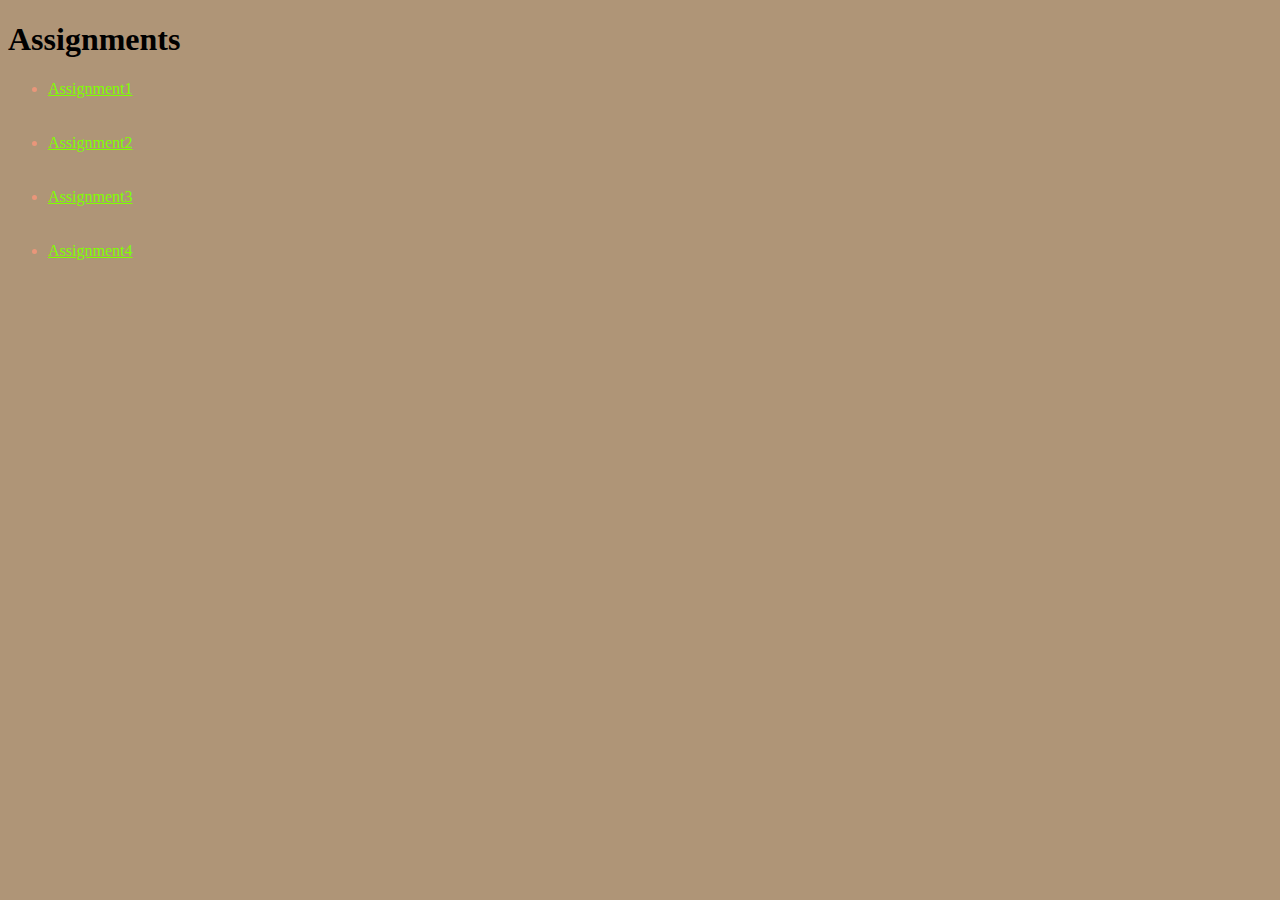
<file: index.html>
<!DOCTYPE html>
<html lang="en">
<head>
    <meta charset="UTF-8">
    <meta name="viewport" content="width=device-width, initial-scale=1.0">
    <title>Assignment Page</title>
    <link rel="stylesheet" href="mainindexstyle.css">
   
    
</head>
<body>
    <h1>Assignments</h1>
    <ul>
        
        <li><a href="Assignment1.html" target="_blank">Assignment1</a></li><br><br>
        <li><a href="Assignment2.html" target="_blank">Assignment2</a></li><br><br>
        <li><a href="Assignment3.html" target="_blank">Assignment3</a></li><br><br>
        <li><a href="Assignment4.html" target="_blank">Assignment4</a></li><br><br>

    </ul>
</body>
</html>
</file>
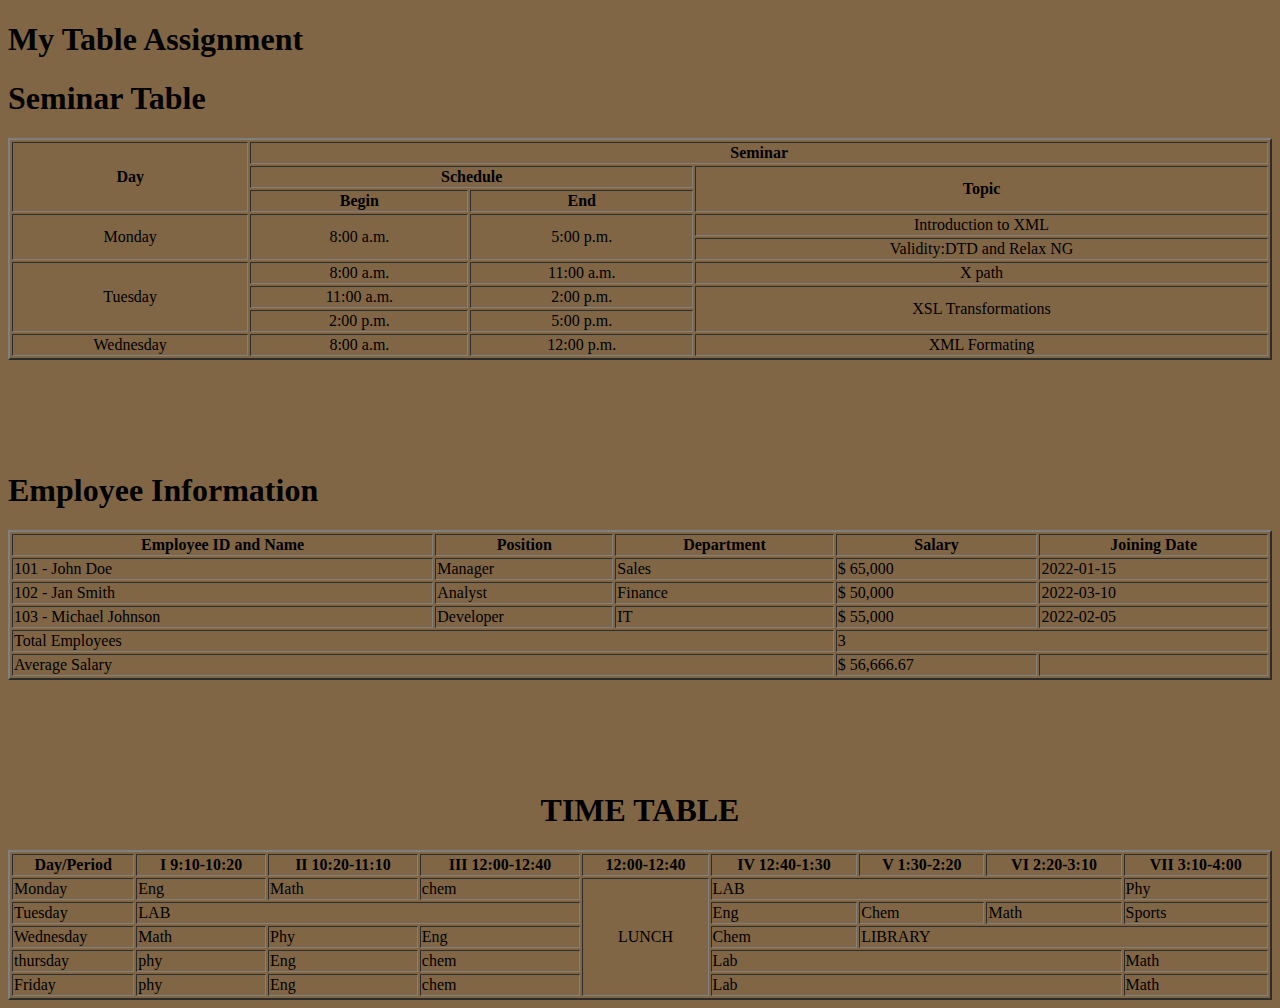
<file: Assignment2.html>
<!DOCTYPE html>
<html lang="en">
<head>
    <meta charset="UTF-8">
    <meta name="viewport" content="width=device-width, initial-scale=1.0">
    <title>Assignment 2</title>
    <link rel="stylesheet" href="style2.css">
   
</head>
<body>
    <h1>My Table Assignment</h1>
    <h1>Seminar Table</h1>

    <table width="100%" border="2">
        <tr>
            <th rowspan="3">Day</th>
            <th colspan="4">Seminar</th>


        </tr>

        <tr>
            <th colspan="2">Schedule</th>
            <th colspan="4" rowspan="2">Topic</th>
        </tr>

        <tr>
            <th>Begin</th>
            <th>End</th>
        </tr>

        
        <tr>
            
            <td rowspan="2"><center>Monday</center></td>
            <td rowspan="2"><center>8:00 a.m.</center></td>
            <td rowspan="2"><center>5:00 p.m.</center></td>
           <td> <center>Introduction to XML</center></td>
           
            
        </tr>
        <tr><td><center>Validity:DTD and Relax NG</center></td></tr>

        <tr>
            <td rowspan="3"><center>Tuesday</center></td>
            <td><center>8:00 a.m. </center></td>
            <td><center>11:00 a.m.</center></td>
            <td><center>X path</center></td>
        </tr>

        <tr>
            <td><center>11:00 a.m.</center></td>
            <td><center>2:00 p.m.</center></td>
            <td rowspan="2"><center>XSL Transformations</center></td>
        </tr>

        <tr>
            <td><center>2:00 p.m.</center></td>
            <td><center>5:00 p.m.</center></td>
        </tr>

        <tr>
            <td><center>Wednesday</center></td>
            <td><center>8:00 a.m.</center></td>
            <td><center>12:00 p.m.</center></td>
            <td><center>XML Formating</center></td>
        </tr>

    </table>
    <br><br><br><br><br>



    <h1>Employee Information</h1>
    
    <table width="100%" border="2">
        <tr>
            <th>Employee ID and Name</th>
            <th>Position</th>
            <th>Department</th>
            <th>Salary</th>
            <th>Joining Date</th>

        </tr>
        <tr>
            <td>101 - John Doe</td>
            <td>Manager</td>
            <td>Sales</td>
            <td>$ 65,000</td>
            <td>2022-01-15</td>
        </tr>
        <tr>
            <td>102 - Jan Smith</td>
            <td>Analyst</td>
            <td>Finance</td>
            <td>$ 50,000</td>
            <td>2022-03-10</td>
        </tr>
        <tr>
            <td>103 - Michael Johnson </td>
            <td>Developer</td>
            <td>IT</td>
            <td>$ 55,000</td>
            <td>2022-02-05</td>
        </tr>
        <tr>
            <td colspan="3">Total Employees</td>
            <td colspan="2">3</td>
            
            

        </tr>
        <tr>
            <td colspan="3">Average Salary</td>
            <td>$ 56,666.67</td>
            <td></td>
        </tr>
    </table>
    <br><br><br><br><br>


    <center>
        <h1>TIME TABLE</h1>
    </center>




    <table width="100%" border="2">
        <tr>
            
            <th>Day/Period</th>
            <th>I 9:10-10:20</th>
            <th>II 10:20-11:10</th>
            <th>III 12:00-12:40</th>
            <th>12:00-12:40</th>
            <th>IV 12:40-1:30</th>
            <th>V 1:30-2:20</th>
            <th>VI 2:20-3:10</th>
            <th>VII 3:10-4:00</th>
            
        </tr>

        <tr>
            <td>Monday</td>
            <td>Eng</td>
            <td>Math</td>
            <td>chem</td>
            <td rowspan="5"><center>LUNCH</center></td>
            
            <td colspan="3">LAB</td>
            <td>Phy</td>
        </tr>
        <tr>
            <td>Tuesday</td>
            <td colspan="3">LAB</td>
            
            <td>Eng</td>
            <td>Chem</td>
            <td>Math</td>
            <td>Sports</td>
        </tr>
        <tr>
            <td>Wednesday</td>
            <td>Math</td>
            <td>Phy</td>
            <td>Eng</td>
            
            <td>Chem</td>
            <td colspan="3">LIBRARY</td>
        </tr>
        <tr>
            <td>thursday</td>
            <td>phy</td>
            <td>Eng</td>
            <td>chem</td>
            
            <td colspan="3">Lab</td>
            <td >Math</td>
        </tr>
        <tr>
            <td>Friday</td>
            <td>phy</td>
            <td>Eng</td>
            <td>chem</td>
            
            <td colspan="3">Lab</td>
            <td >Math</td>
        </tr>

    </table>

</body>
</html>
</file>
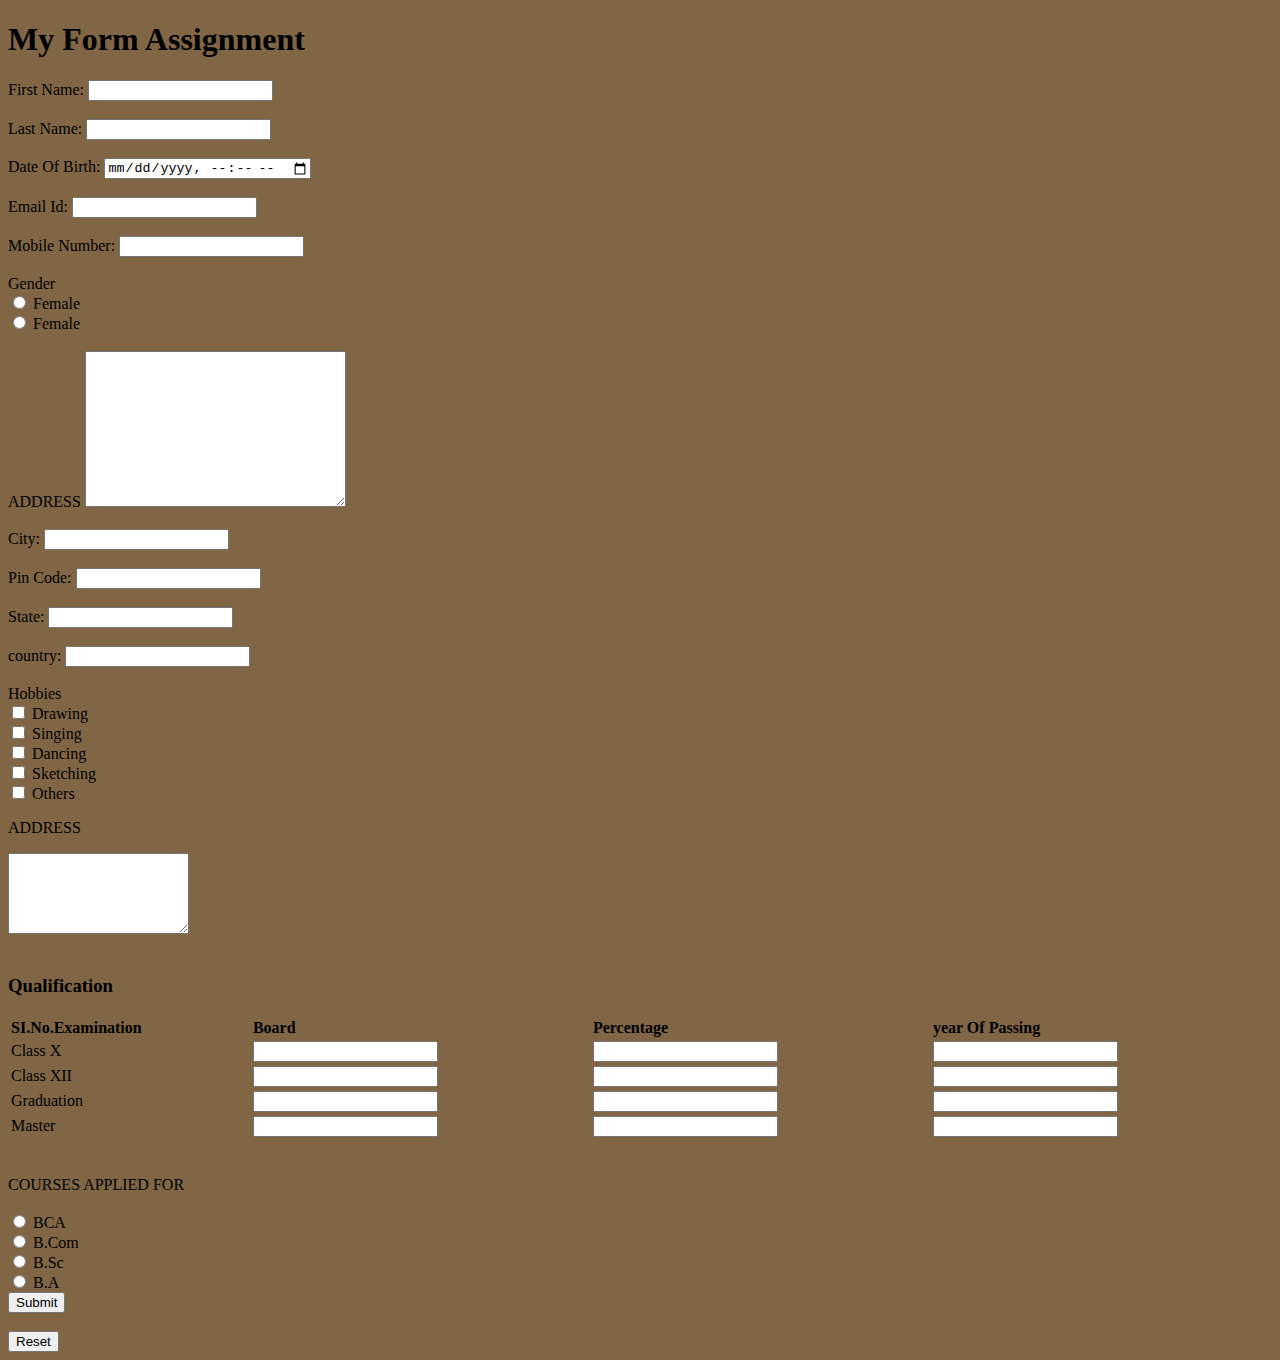
<file: Assignment3.html>
<!DOCTYPE html>
<html lang="en">
<head>
    <meta charset="UTF-8">
    <meta name="viewport" content="width=device-width, initial-scale=1.0">
    <title>Assignment 3</title>
    <link rel="stylesheet" href="style3.css">
    
</head>
<body>
    <h1>My Form Assignment</h1>
    <form action="action.php">
        <label for="fname">First Name:</label>
        <input type="text" id="fname" name="fname"><br><br>

        <label for="lname">Last Name:</label>
        <input type="text" id="lname" name="lname"><br><br>

        <label for="birthdaytime">Date Of Birth:</label>
        <input type="datetime-local" id="birthdaytime" name="birthdaytime"><br><br>
        

        <label for="Email">Email Id:</label>
        <input type="email" id="Email" name="Email"><br><br>

        <label for="Mobile Number">Mobile Number:</label>
        <input type="number" id="Mobile Number" name="Mobile Number"><br><br>

        <label for="gender">Gender</label><br>
        <input type="radio" id="Male" name="gender" value="Male">
        <label for="Male">Female</label><br>
        <input type="radio" id="Female" name="gender" value="Female">
        <label for="Female">Female</label><br><br>

        <label for="address">ADDRESS</label>
       <textarea name="" id="" cols="30" rows="10"></textarea><br><br>

       <label for="City">City:</label>
        <input type="text" id="City" name="City"><br><br>

        <label for="Pin Code">Pin Code:</label>
        <input type="text" id="Pin Code" name="Pin Code"><br><br>

        <label for="State">State:</label>
        <input type="text" id="State" name="State"><br><br>

        <label for="country">country:</label>
        <input type="text" id="country" name="country"><br><br>

        <label for="hobbies">Hobbies</label><br>
        <input type="checkbox" id="Drawing" name="Drawing" value="Drawing">
        <label for="Drawing"> Drawing</label><br>
        <input type="checkbox" id="Singing" name="Singing" value="Singing">
        <label for="Singing"> Singing</label><br>
        <input type="checkbox" id="Dancing" name="Dancing" value="Dancing">
        <label for="Dancing"> Dancing</label><br>
        <input type="checkbox" id="Sketching" name="Sketching" value="Sketching">
        <label for="Sketching"> Sketching</label><br>
        <input type="checkbox" id="Others" name="Others" value="Others">
        <label for="Others"> Others</label>
        <p>ADDRESS</p>
        <textarea name="" id="" cols="20" rows="5"></textarea><br><br>


        <table style="width:100%">
            <h3>Qualification</h3>
            <thead>
            <tr>
              <td><b>SI.No.Examination</b></td>
              <td><b>Board</b></td>
              <td><b>Percentage</b></td>
              <td><b>year Of Passing</b></td>
            </tr>
        </thead>
        <tbody>
            <tr>
              <td>Class X</td>
              <td><input type="text"></td>
              <td><input type="text"></td>
              <td><input type="text"></td>
            </tr>
            <tr>
                <td>Class XII</td>
                <td><input type="text"></td>
                <td><input type="text"></td>
                <td><input type="text"></td>
            </tr>
            <tr>
                <td>Graduation</td>
                <td><input type="text"></td>
                <td><input type="text"></td>
                <td><input type="text"></td>
            </tr>

            <tr>
                <td>Master</td>
                <td><input type="text"></td>
                <td><input type="text"></td>
                <td><input type="text"></td>
            </tr>
        </tbody>
          </table><br><br>
          


        <label for="courses">COURSES APPLIED FOR</label><br><br>
        <input type="radio" id="BCA" name="COURSES APPLIED FOR" value="CSS">
        <label for="BCA">BCA</label><br>
        <input type="radio" id="B.Com" name="COURSES APPLIED FOR" value="JavaScript">
        <label for="B.Com">B.Com</label><br>
        <input type="radio" id="B.Sc" name="COURSES APPLIED FOR" value="JavaScript">
        <label for="B.Sc">B.Sc</label><br>
        <input type="radio" id="B.A " name="COURSES APPLIED FOR" value="JavaScript">
        <label for="B.A ">B.A </label><br>

        <input type="submit" value="Submit"><br><br>
        <input type="reset" value="Reset">
        
</body>
</html>
</file>
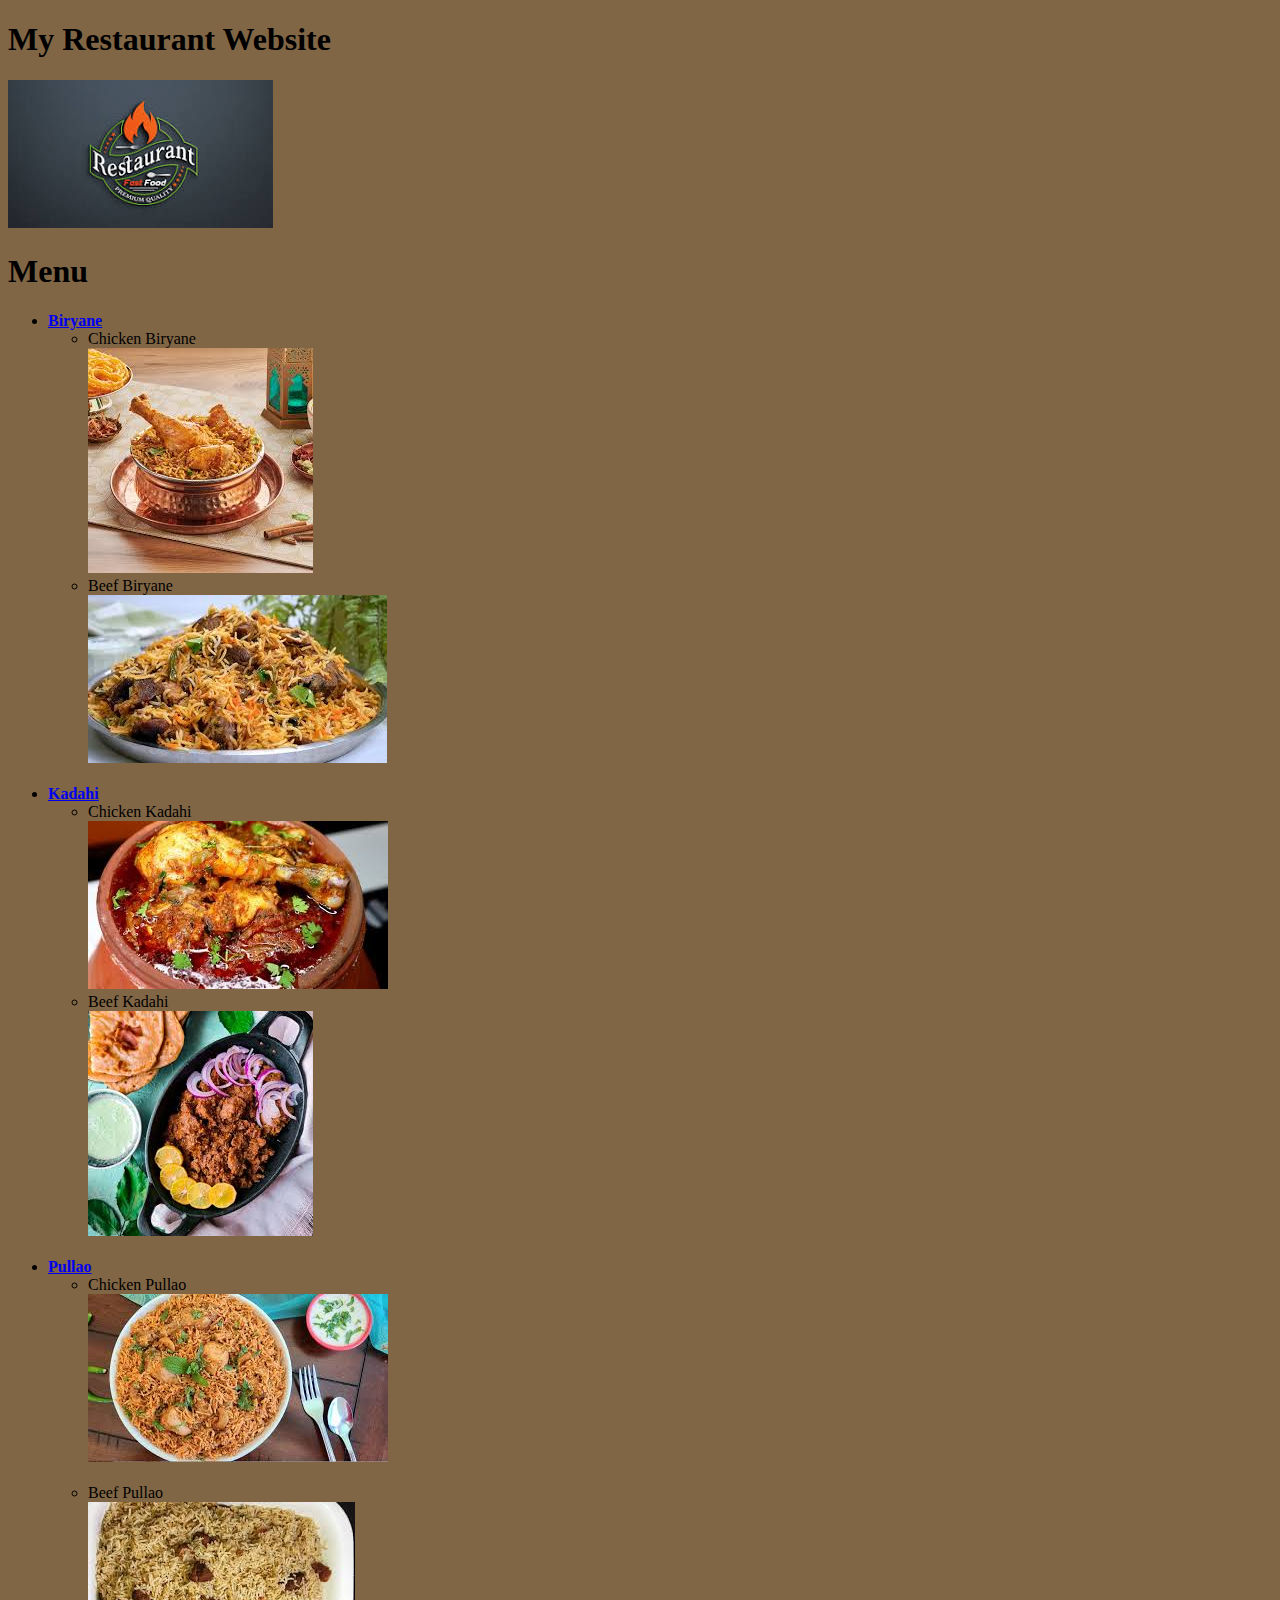
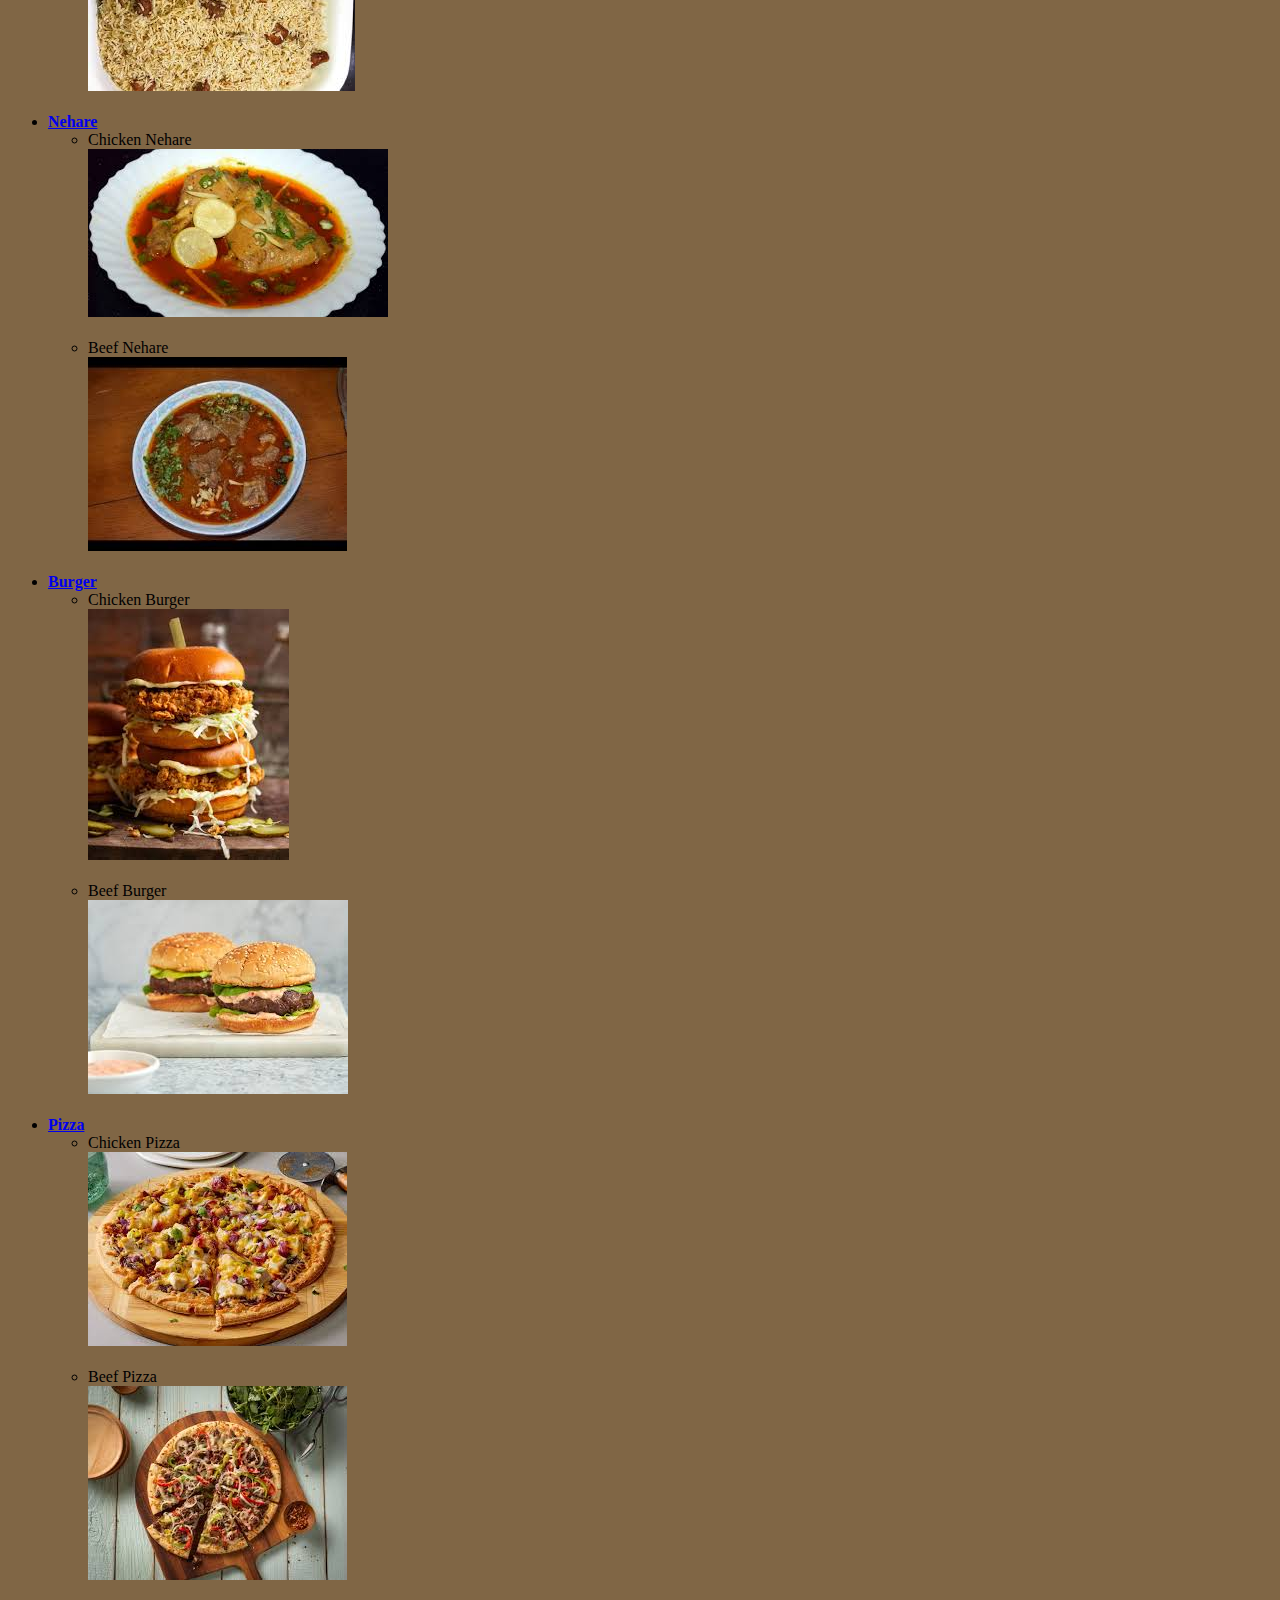
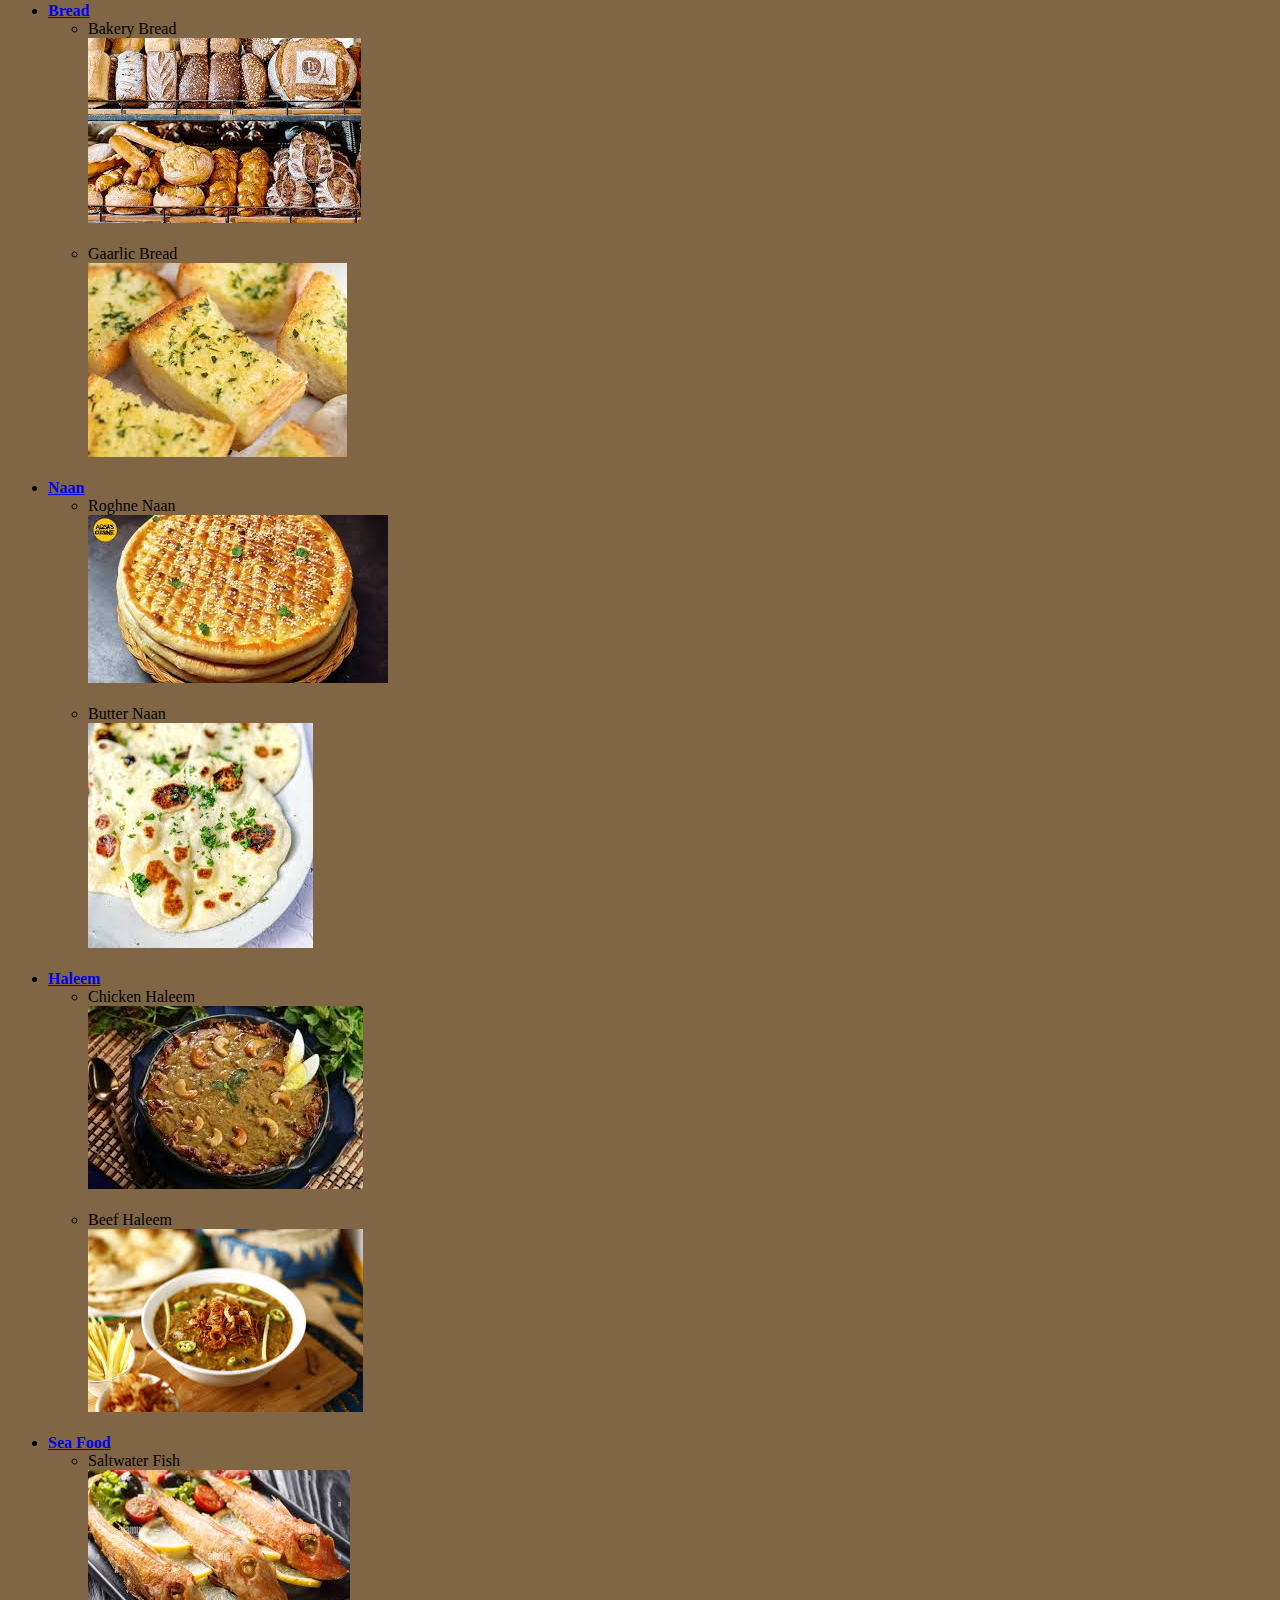
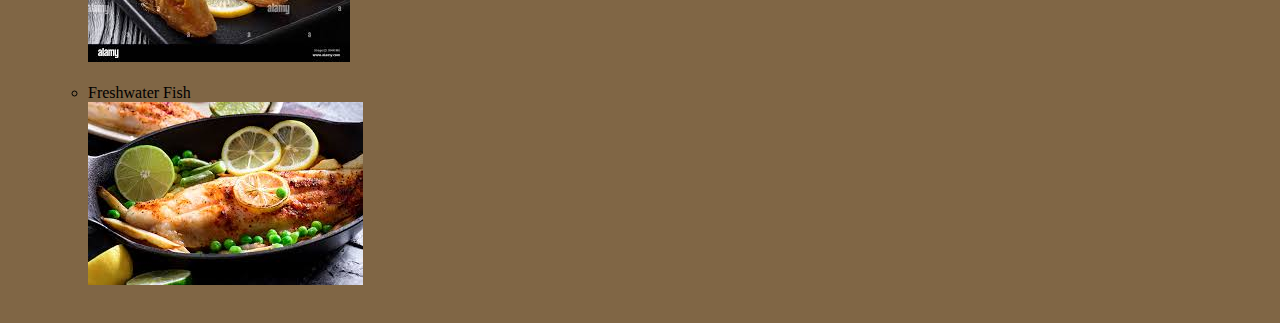
<file: Assignment4.html>
<!DOCTYPE html>
<html lang="en">
<head>
    <meta charset="UTF-8">
    <meta name="viewport" content="width=device-width, initial-scale=1.0">
    <title>Assignment 4</title>
    <link rel="stylesheet" href="style4.css">
    
</head>
<body>
    <h1>My Restaurant Website</h1>
     <img src="[data-uri]" alt="Restaurant Logo">
    <h1>Menu</h1>
    <ul>
        <li><a href="Pages/Biryane.html" target="_blank"><b>Biryane</b></a>
           
        <ul>
            <li>Chicken Biryane</li><img src="[data-uri]" alt="chicken biryane image"><br>
            <li>Beef Biryane</li><img src="[data-uri]" alt="beef biryane image"><br><br>
        </ul>
        </li>
        <li><a href="Pages/kadahi.html" target="_blank"><b>Kadahi</b></li></a>
        <ul>
            <li>Chicken Kadahi</li><img src="[data-uri]" alt="chcken handi image"><br>

            <li>Beef Kadahi</li><img src="[data-uri]" alt="beef handi"><br><br>
        </ul>
        <li><a href="Pages/pullao.html" target="_blank"><b>Pullao</b></a>
            <ul>
                <li>Chicken Pullao</li><img src="[data-uri]" alt="chicken pullao ">
                <br><br>
                <li>Beef Pullao</li><img src="[data-uri]" alt="beeef pullao">
                <br><br>
            </ul>
        </li>
        <li><a href="Pages/nehare.html" target="_blank"><b>Nehare</b></a>
            <ul>
                <li>Chicken Nehare</li><img src="[data-uri]" alt="chicken nehare">
                <br><br>
                <li>Beef Nehare</li><img src="[data-uri]" alt="Beef Nehare">
                <br><br>
            </ul>
        </li>
        <li><a href="Pages/burger.html" target="_blank"><b>Burger</b></a>
            <ul>
                <li>Chicken Burger</li><img src="[data-uri]" alt="Chicken Burger">
                <br><br>
                <li>Beef Burger</li><img src="[data-uri]" alt="Beef Burger">
                <br><br>
            </ul>
        </li>
        <li><a href="Pages/pizza.html" target="_blank"><b>Pizza</b></a>
            <ul>
                <li>Chicken Pizza</li><img src="[data-uri]" alt="Chicken Pizza">
                <br><br>
                <li>Beef Pizza</li><img src="[data-uri]" alt="Beef Pizza">
                <br><br>
            </ul>
        </li>
        <li><a href="Pages/bread.html" target="_blank"><b>Bread</b></a>
            <ul>
                <li>Bakery Bread</li><img src="[data-uri]" alt="Bakery Bread">
                <br><br>
                <li>Gaarlic Bread</li><img src="[data-uri]" alt="Gaarlic Bread">
                <br><br>
            </ul>
        </li>
        <li><a href="Pages/naan.html" target="_blank"><b>Naan</b></a>
            <ul>
                <li>Roghne Naan</li><img src="[data-uri]" alt="Roghne Naan">
                <br><br>
                <li>Butter Naan</li><img src="[data-uri]" alt="Butter Naan">
                <br><br>
            </ul>
        </li>
        <li><a href="Pages/haleem.html" target="_blank"><b>Haleem</b></a>
            <ul>
                <li>Chicken Haleem</li><img src="[data-uri]" alt="Chicken Haleem">
                <br><br>
                <li>Beef Haleem</li><img src="[data-uri]" alt="Beef Haleem">
                <br><br>
            </ul>
        </li>
        <li><a href="Pages/seafood.html" target="_blank"><b>Sea Food</b></a>
            <ul>
                <li>Saltwater Fish</li><img src="[data-uri]" alt="Saltwater Fish">
                <br><br>
                <li>Freshwater Fish</li><img src="[data-uri]" alt="Freshwater Fish">
                <br><br>
            </ul>
        </li>
    </ul>
</body>
</html>
</file>
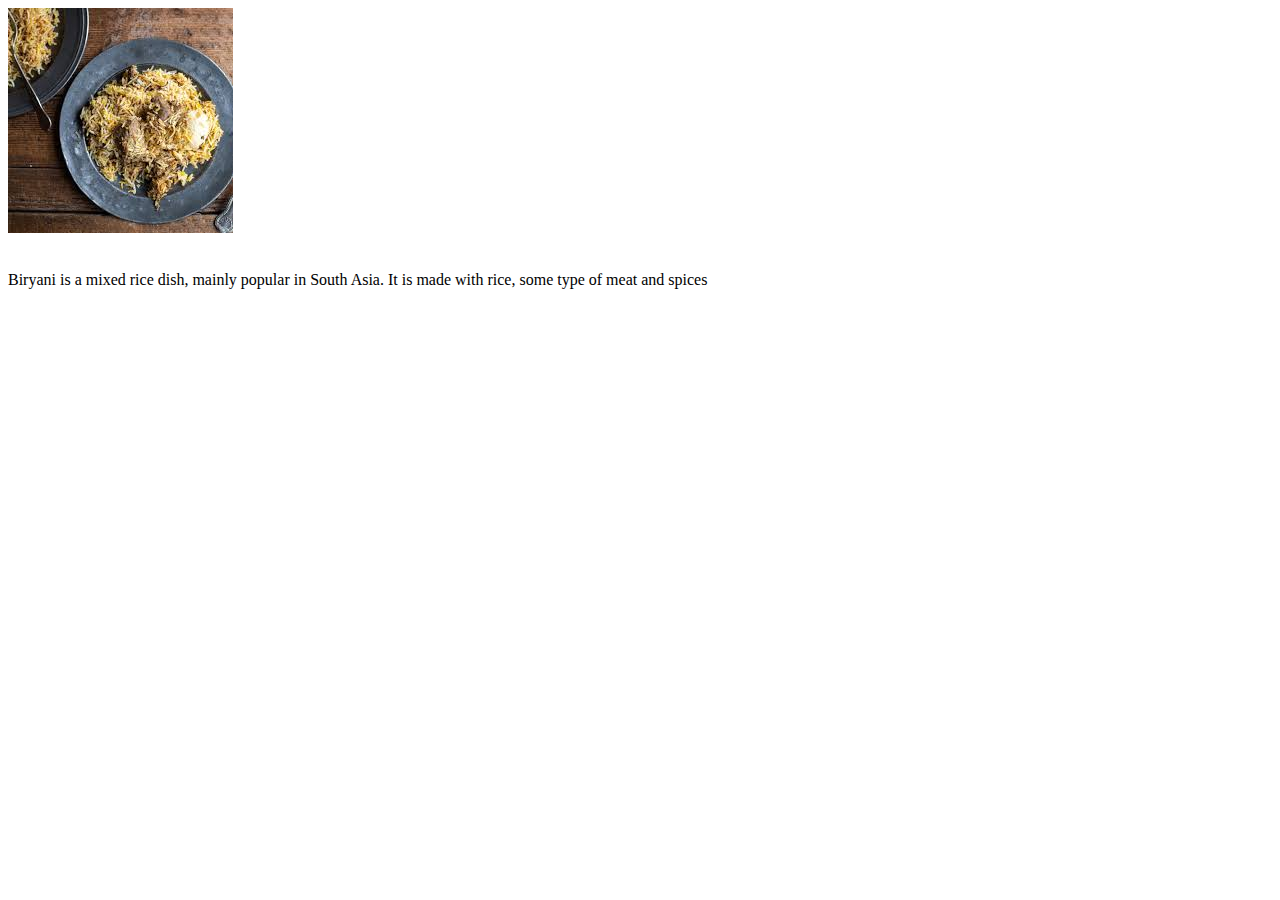
<file: Pages/Biryane.html>
<!DOCTYPE html>
<html lang="en">
<head>
    <meta charset="UTF-8">
    <meta name="viewport" content="width=device-width, initial-scale=1.0">
    <title>Biryane</title>
</head>
<body>
    <img src="[data-uri]" alt="Biryane">
    <br><br>
    <p>Biryani is a mixed rice dish, mainly popular in South Asia. It is made with rice, some type of meat and spices</p>
</body>
</html>
</file>
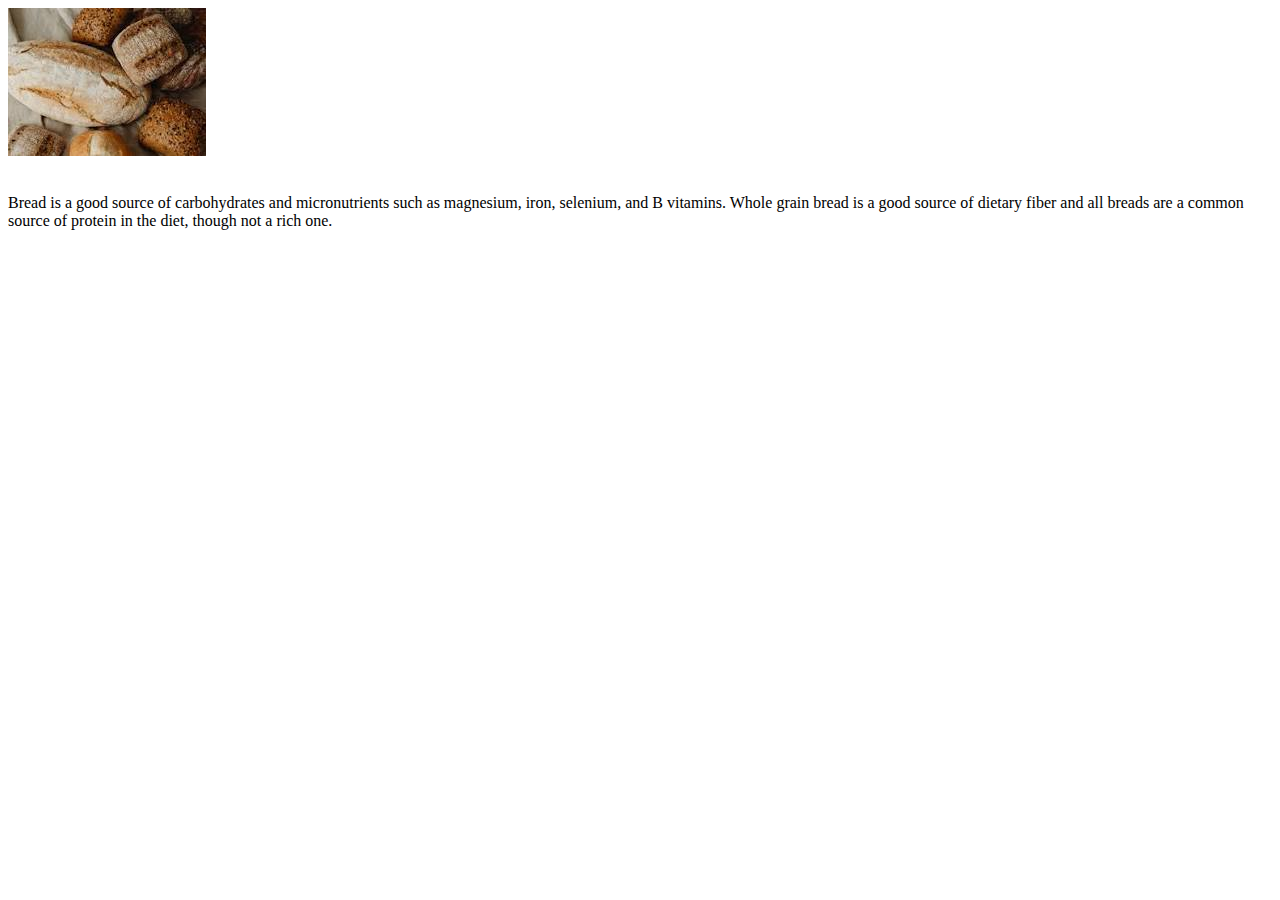
<file: Pages/bread.html>
<!DOCTYPE html>
<html lang="en">
<head>
    <meta charset="UTF-8">
    <meta name="viewport" content="width=device-width, initial-scale=1.0">
    <title>Bread</title>
</head>
<body>
    <img src="[data-uri]" alt="bread">
    <br><br>
    <p>Bread is a good source of carbohydrates and micronutrients such as magnesium, iron, selenium, and B vitamins. Whole grain bread is a good source of dietary fiber and all breads are a common source of protein in the diet, though not a rich one.</p>
</body>
</html>
</file>
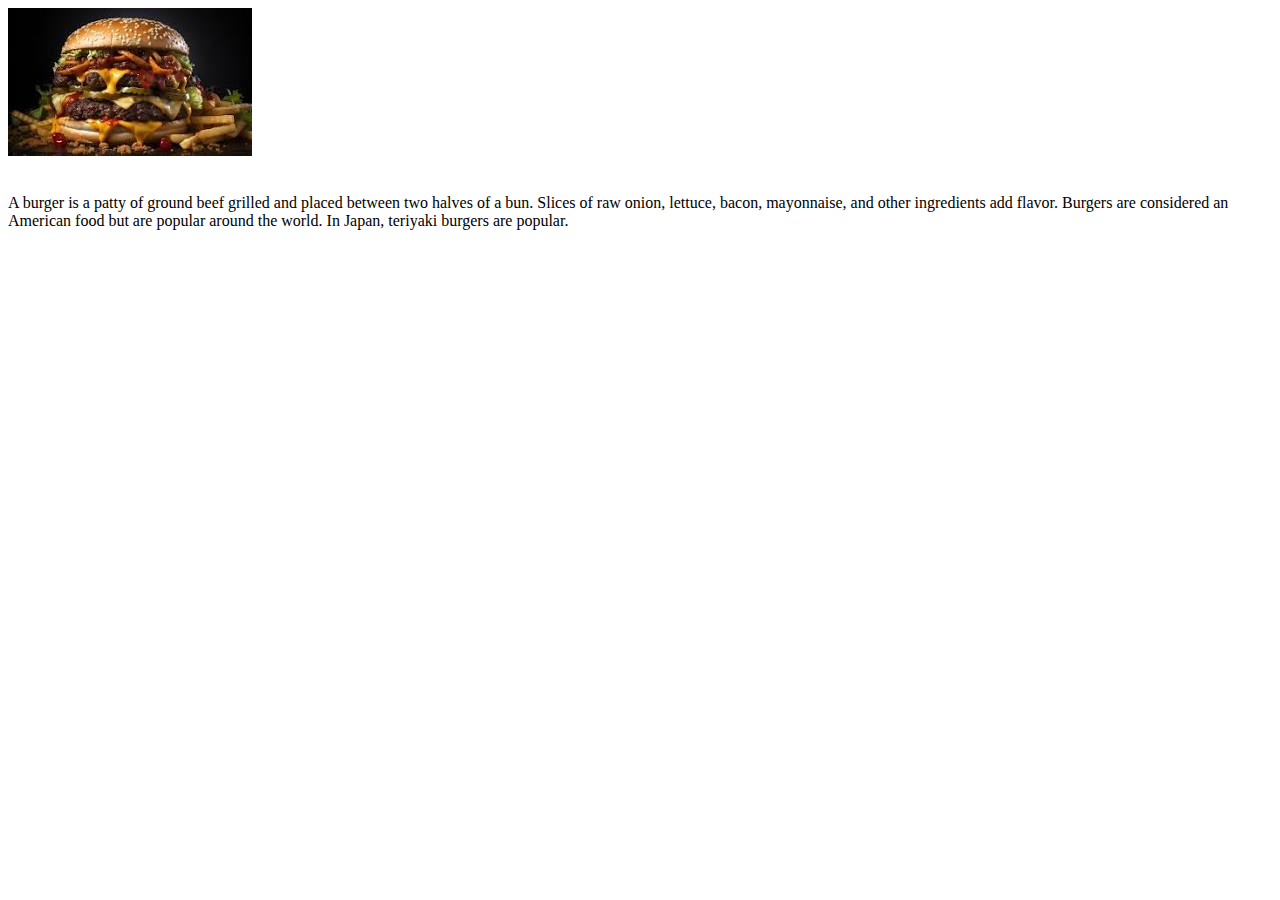
<file: Pages/burger.html>
<!DOCTYPE html>
<html lang="en">
<head>
    <meta charset="UTF-8">
    <meta name="viewport" content="width=device-width, initial-scale=1.0">
    <title>Burger</title>
</head>
<body>
    <img src="[data-uri]" alt="burger">
    <br><br>
    <p>A burger is a patty of ground beef grilled and placed between two halves of a bun. Slices of raw onion, lettuce, bacon, mayonnaise, and other ingredients add flavor. Burgers are considered an American food but are popular around the world. In Japan, teriyaki burgers are popular.</p>
</body>
</html>
</file>
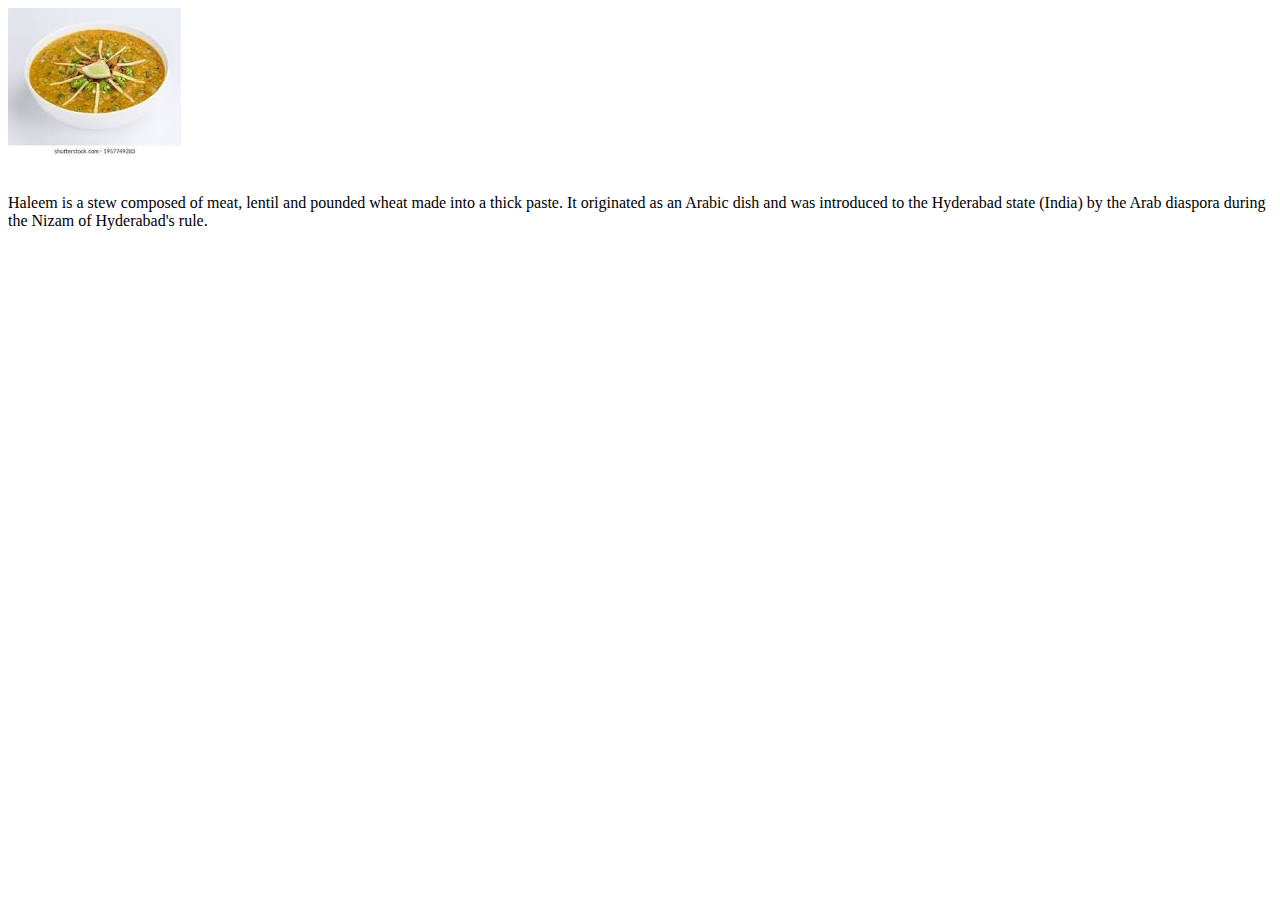
<file: Pages/haleem.html>
<!DOCTYPE html>
<html lang="en">
<head>
    <meta charset="UTF-8">
    <meta name="viewport" content="width=device-width, initial-scale=1.0">
    <title>Haleem</title>
</head>
<body>
    <img src="[data-uri]" alt="haleem">
    <br><br>
    <p>Haleem is a stew composed of meat, lentil and pounded wheat made into a thick paste. It originated as an Arabic dish and was introduced to the Hyderabad state (India) by the Arab diaspora during the Nizam of Hyderabad's rule.</p>
</body>
</html>
</file>
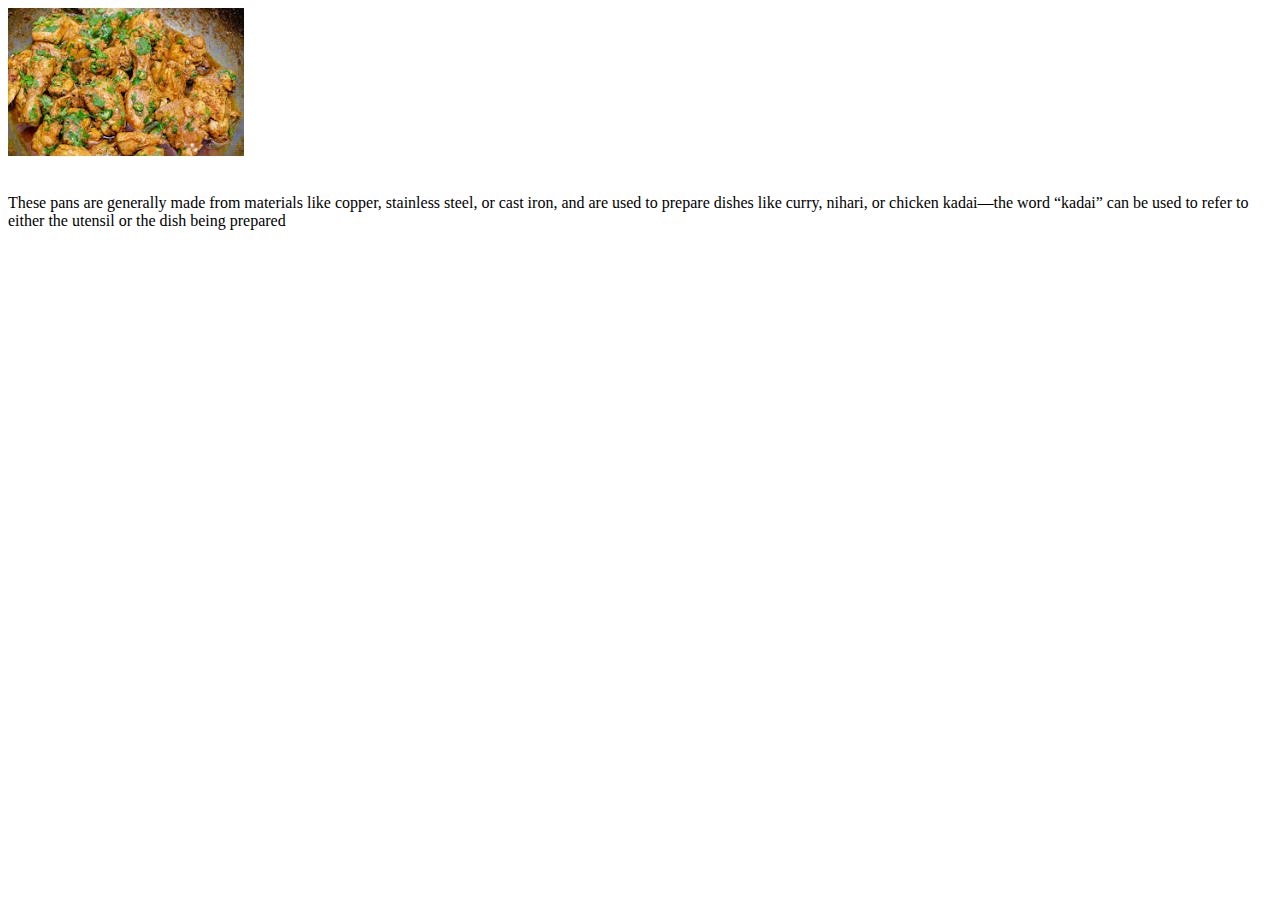
<file: Pages/kadahi.html>
<!DOCTYPE html>
<html lang="en">
<head>
    <meta charset="UTF-8">
    <meta name="viewport" content="width=device-width, initial-scale=1.0">
    <title>Kaadahe</title>
</head>
<body>
    <img src="[data-uri]" alt="kadahe">
    <br><br>
    <p>These pans are generally made from materials like copper, stainless steel, or cast iron, and are used to prepare dishes like curry, nihari, or chicken kadai—the word “kadai” can be used to refer to either the utensil or the dish being prepared</p>
</body>
</html>
</file>
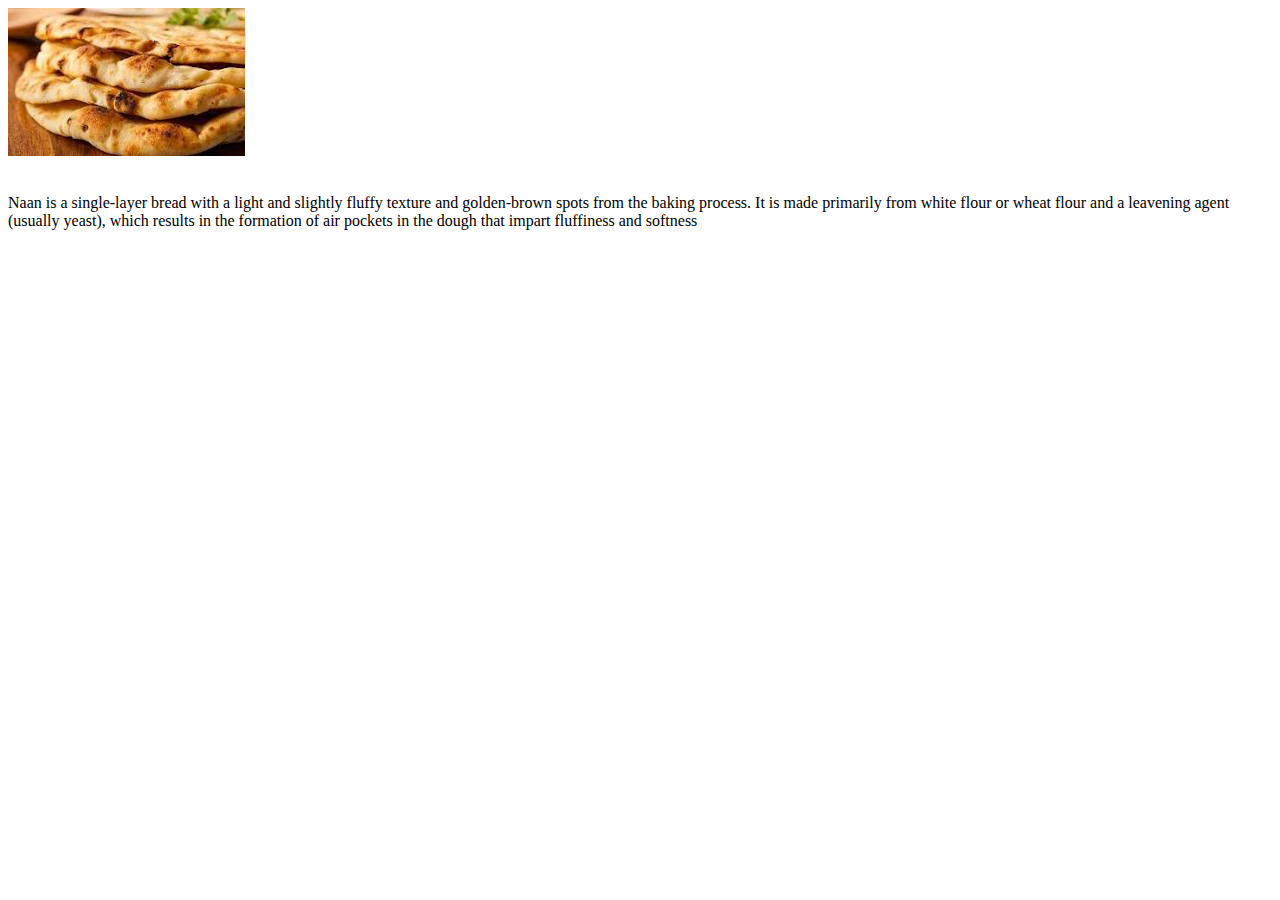
<file: Pages/naan.html>
<!DOCTYPE html>
<html lang="en">
<head>
    <meta charset="UTF-8">
    <meta name="viewport" content="width=device-width, initial-scale=1.0">
    <title>Naan</title>
</head>
<body>
    <img src="[data-uri]" alt="naan">
    <br><br>
    <p>Naan is a single-layer bread with a light and slightly fluffy texture and golden-brown spots from the baking process. It is made primarily from white flour or wheat flour and a leavening agent (usually yeast), which results in the formation of air pockets in the dough that impart fluffiness and softness</p>
</body>
</html>
</file>
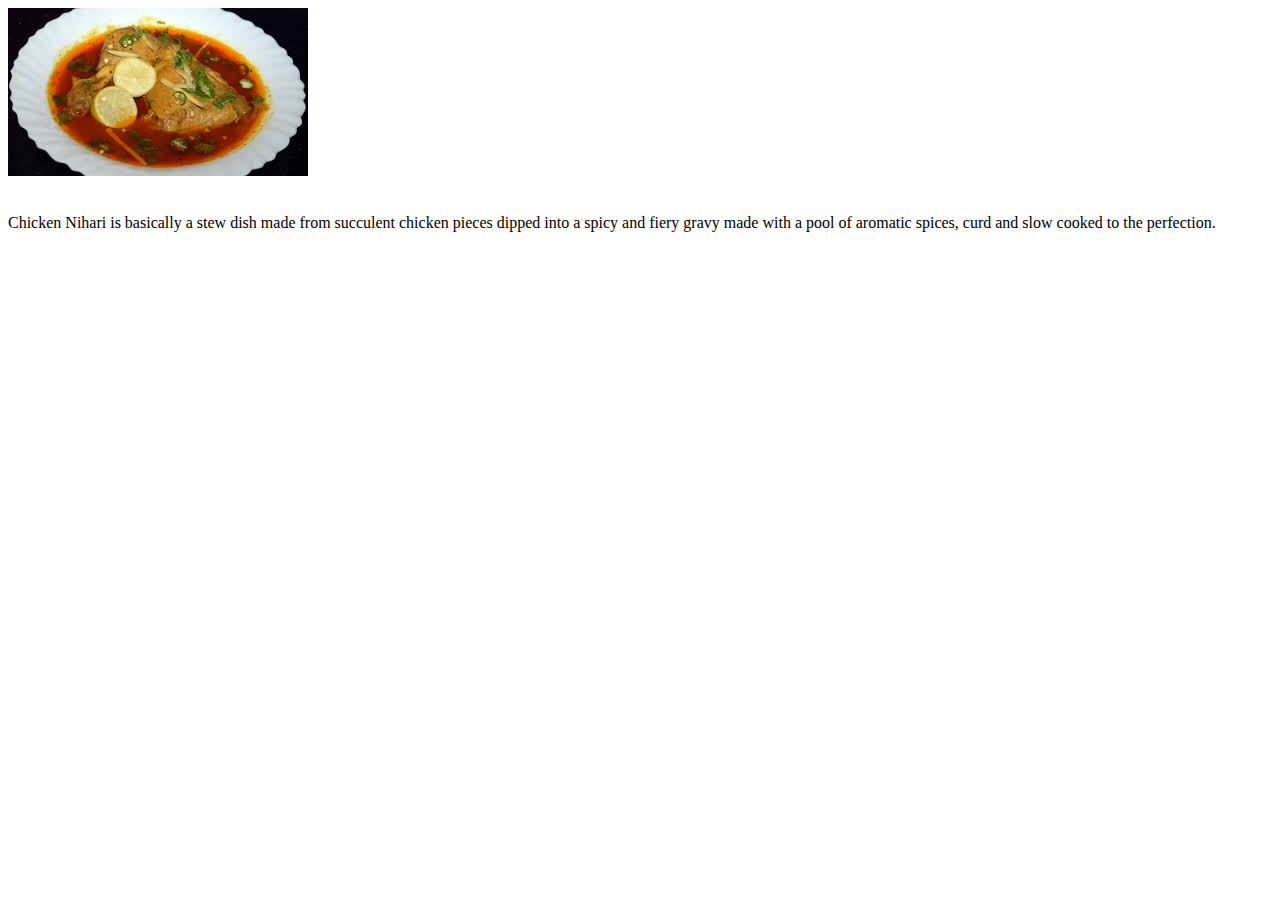
<file: Pages/nehare.html>
<!DOCTYPE html>
<html lang="en">
<head>
    <meta charset="UTF-8">
    <meta name="viewport" content="width=device-width, initial-scale=1.0">
    <title>Nehare</title>
</head>
<body>
    <img src="[data-uri]" alt="nehare">
    <br><br>
    <p>Chicken Nihari is basically a stew dish made from succulent chicken pieces dipped into a spicy and fiery gravy made with a pool of aromatic spices, curd and slow cooked to the perfection.</p>
</body>
</html>
</file>
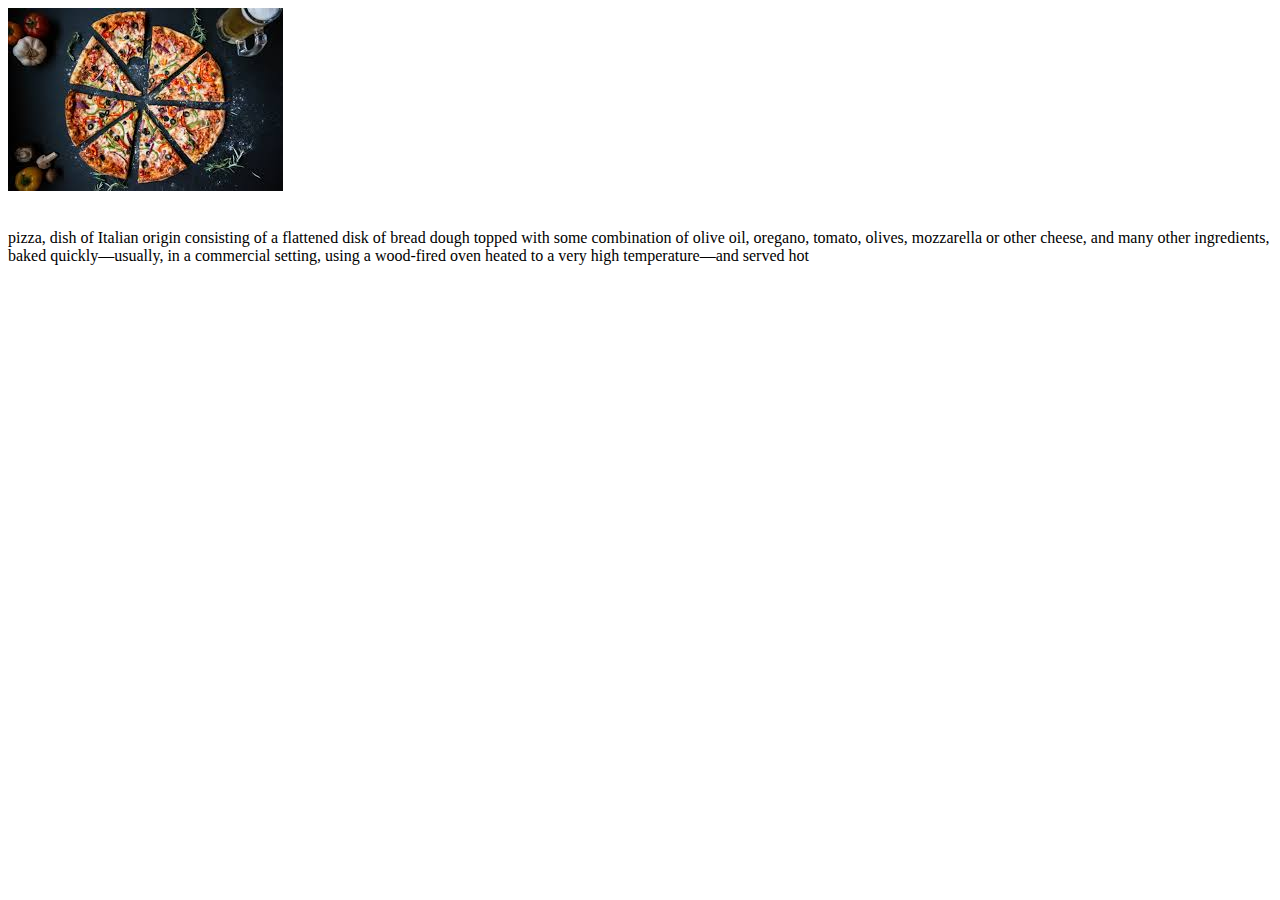
<file: Pages/pizza.html>
<!DOCTYPE html>
<html lang="en">
<head>
    <meta charset="UTF-8">
    <meta name="viewport" content="width=device-width, initial-scale=1.0">
    <title>Pizza</title>
</head>
<body>
    <img src="[data-uri]" alt="pizza">
    <br><br>
    <p>pizza, dish of Italian origin consisting of a flattened disk of bread dough topped with some combination of olive oil, oregano, tomato, olives, mozzarella or other cheese, and many other ingredients, baked quickly—usually, in a commercial setting, using a wood-fired oven heated to a very high temperature—and served hot</p>
</body>
</html>
</file>
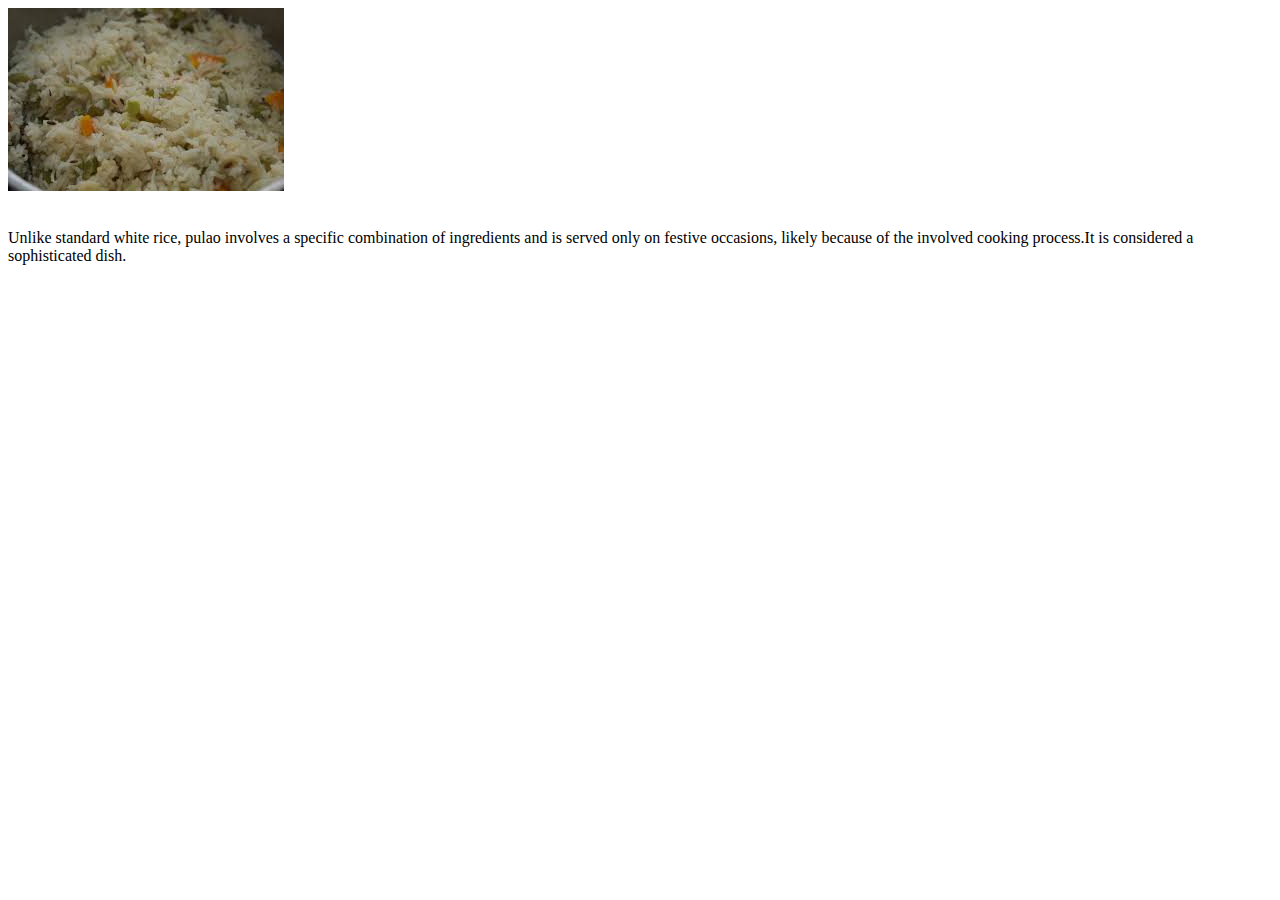
<file: Pages/pullao.html>
<!DOCTYPE html>
<html lang="en">
<head>
    <meta charset="UTF-8">
    <meta name="viewport" content="width=device-width, initial-scale=1.0">
    <title>Pullao</title>
</head>
<body>
    <img src="[data-uri]" alt="pullao">
    <br><br>
    <p>Unlike standard white rice, pulao involves a specific combination of ingredients and is served only on festive occasions, likely because of the involved cooking process.It is considered a sophisticated dish.</p>
</body>
</html>
</file>
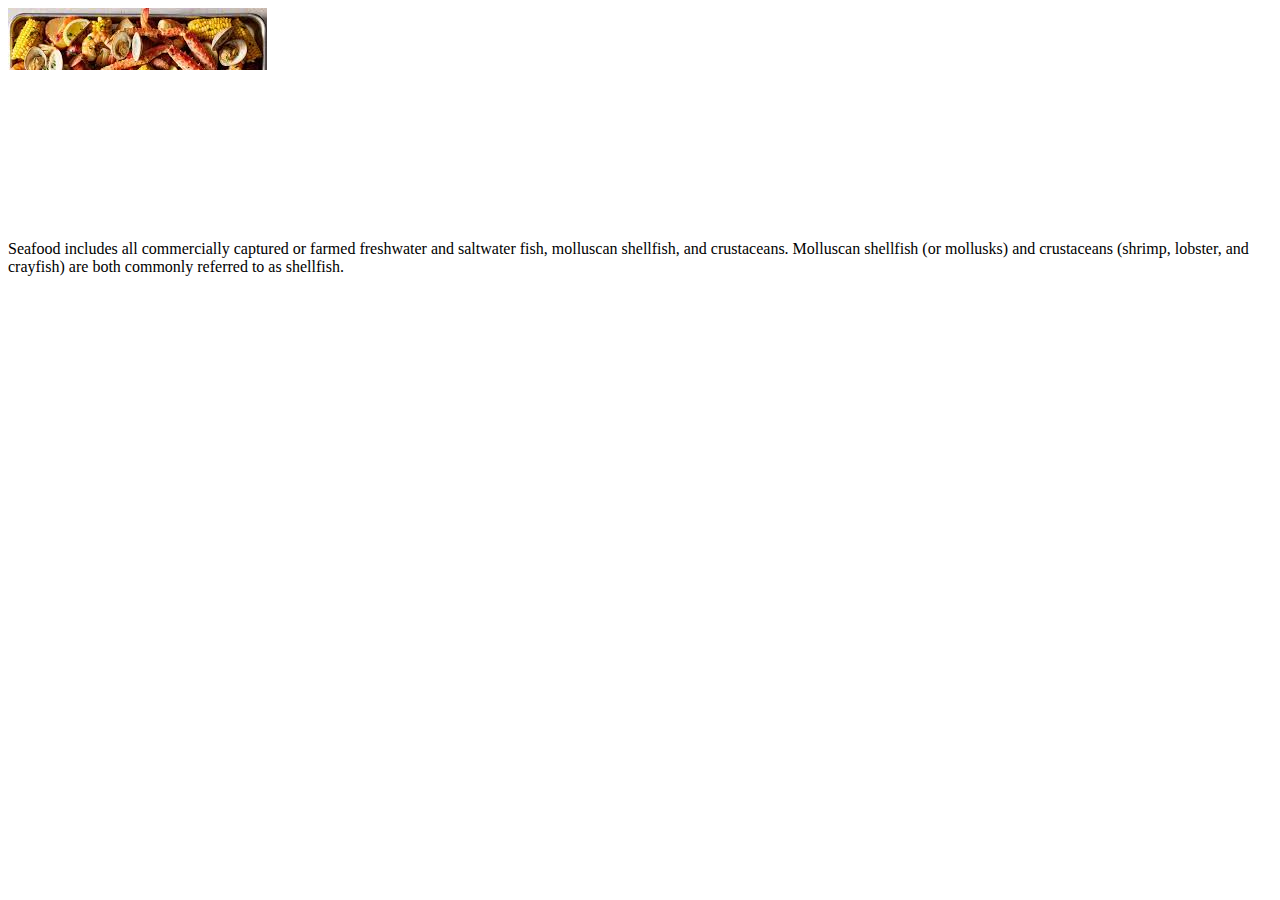
<file: Pages/seafood.html>
<!DOCTYPE html>
<html lang="en">
<head>
    <meta charset="UTF-8">
    <meta name="viewport" content="width=device-width, initial-scale=1.0">
    <title>Sea food</title>
</head>
<body>
    <img src="[data-uri]" alt="seafood">
    <br><br>
    <p>Seafood includes all commercially captured or farmed freshwater and saltwater fish, molluscan shellfish, and crustaceans. Molluscan shellfish (or mollusks) and crustaceans (shrimp, lobster, and crayfish) are both commonly referred to as shellfish.</p>
</body>
</html>
</file>
<file: mainindexstyle.css>
body{
    background-color: rgb(175, 149, 119);
}

ul li{
    color:darksalmon;
}

ul li a{
    color: chartreuse;
}
</file>
<file: style2.css>
body{
    background-color: rgb(128, 102, 69);
}
</file>
<file: style3.css>
body{
    background-color: rgb(128, 102, 69);
}
</file>
<file: style4.css>
body{
    background-color: rgb(128, 102, 69);
}
</file>
